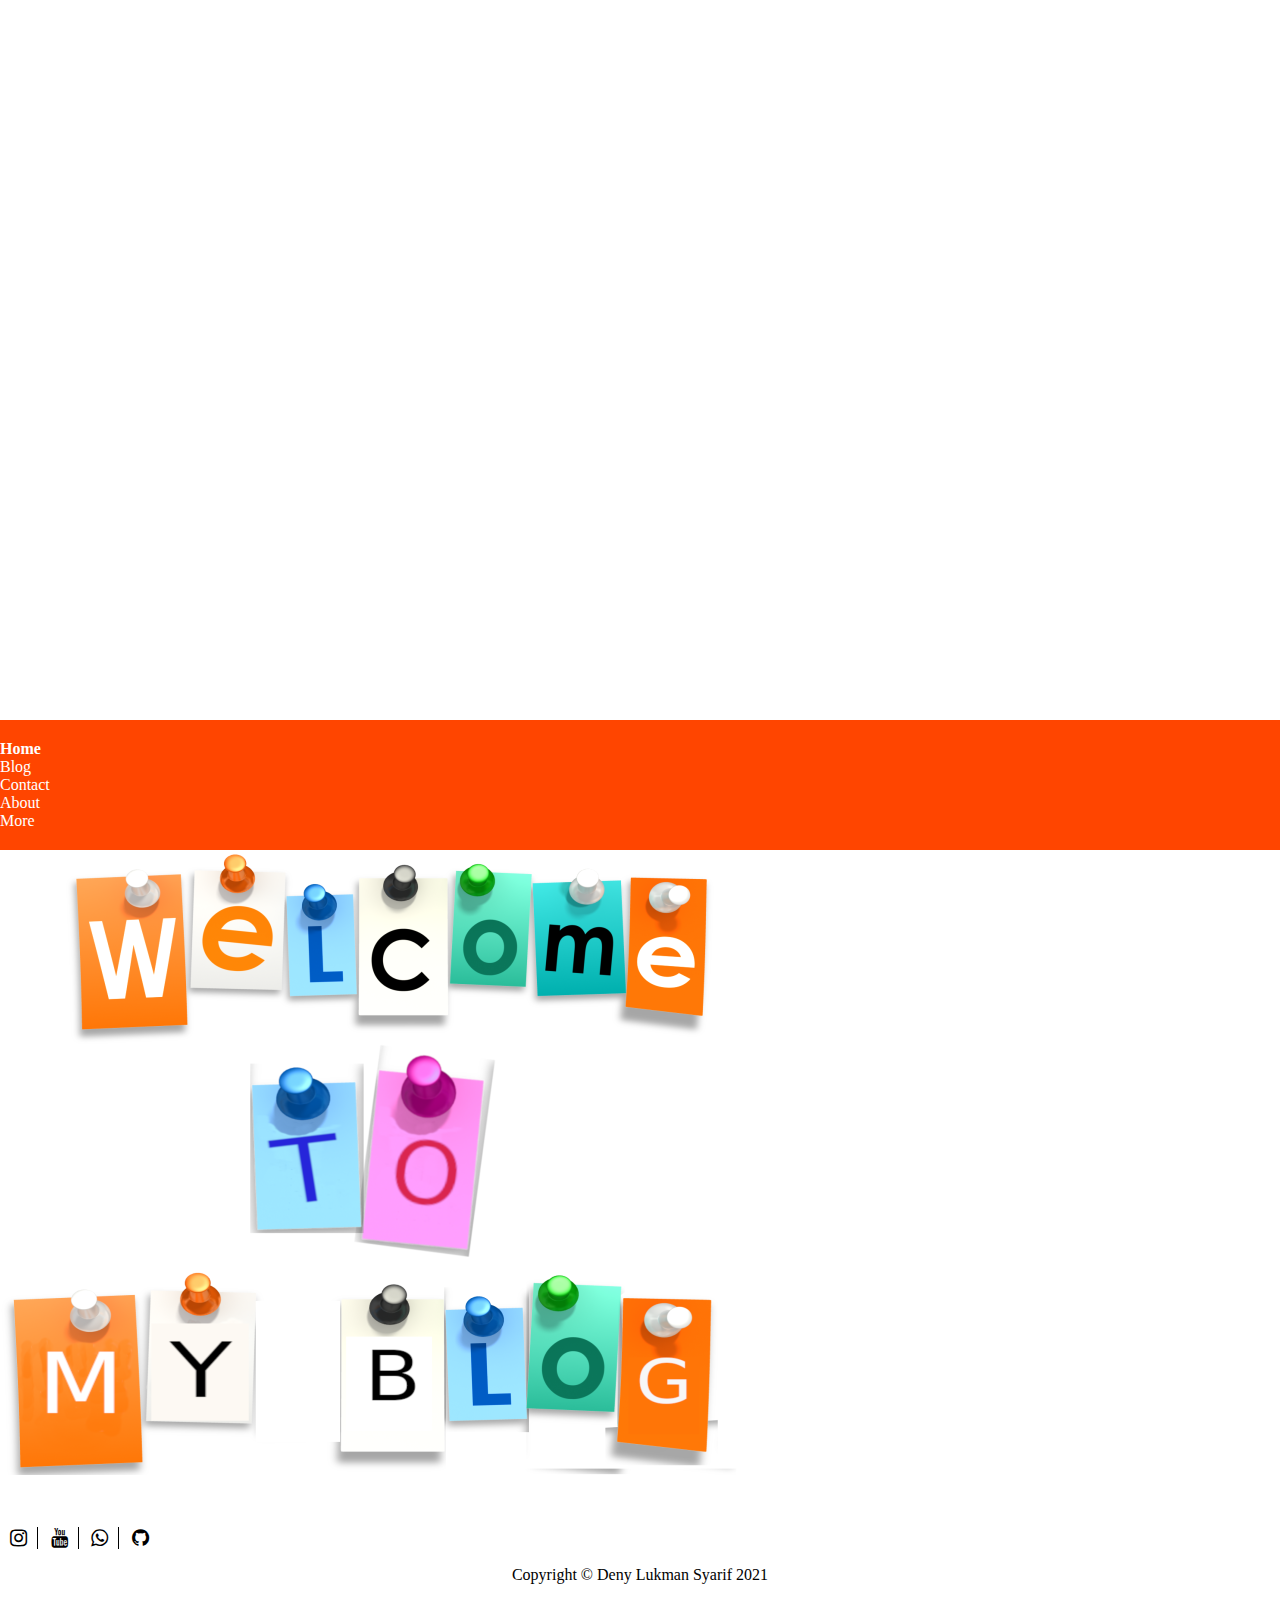
<file: index.html>
<!doctype html>
<html lang="en">
  <head>
    <!-- Required meta tags -->
    <meta charset="utf-8">
    <meta name="viewport" content="width=device-width, initial-scale=1">

    <!-- Bootstrap CSS -->
    <link href="https://cdn.jsdelivr.net/npm/bootstrap@5.1.3/dist/css/bootstrap.min.css" rel="stylesheet" integrity="sha384-1BmE4kWBq78iYhFldvKuhfTAU6auU8tT94WrHftjDbrCEXSU1oBoqyl2QvZ6jIW3" crossorigin="anonymous">
    <link rel="stylesheet" href="https://maxcdn.bootstrapcdn.com/font-awesome/4.5.0/css/font-awesome.min.css">
	<link href="./style.css" rel="stylesheet">
    <title>CAKDENY49 BLOG | HOME</title>
  </head>
  <body>
    <header>
    </header>
    
    <nav>
		  <div class="container">
        <ul class="d-flex">
          <li class="active"><a href="index.html">Home</a></li>
          <li><a href="blog.html">Blog</a></li>
          <li><a href="contact.html">Contact</a></li>
          <li><a href="about.html">About</a></li>
          <li><a href="more.html">More</a></li>
        </ul>
      </div>
    </nav>
	
    <main class="container my-5">
      <img src="./welcome.png" alt="" class="w-100">
    </main>
    
    <footer>
      <div class="d-flex justify-content-center">
        <a href="https://www.instagram.com/denylukman49"><i class="fa fa-instagram"></i></a>
        <a href="https://"><i class="fa fa-youtube"></i></a>
        <a href="https://wa.me/085729331669"><i class="fa fa-whatsapp"></i></a>
        <a href="https://github.com/theman49"><i class="fa fa-github"></i></a>
      </div>
      <p>Copyright &copy; Deny Lukman Syarif 2021</p>
    </footer>
    
    
    
    
    
    
    
    
    
    
    
    
    

    <!-- Optional JavaScript; choose one of the two! -->

    <!-- Option 1: Bootstrap Bundle with Popper -->
    <script src="https://cdn.jsdelivr.net/npm/bootstrap@5.1.3/dist/js/bootstrap.bundle.min.js" integrity="sha384-ka7Sk0Gln4gmtz2MlQnikT1wXgYsOg+OMhuP+IlRH9sENBO0LRn5q+8nbTov4+1p" crossorigin="anonymous"></script>

    <!-- Option 2: Separate Popper and Bootstrap JS -->
    <!--
    <script src="https://cdn.jsdelivr.net/npm/@popperjs/core@2.10.2/dist/umd/popper.min.js" integrity="sha384-7+zCNj/IqJ95wo16oMtfsKbZ9ccEh31eOz1HGyDuCQ6wgnyJNSYdrPa03rtR1zdB" crossorigin="anonymous"></script>
    <script src="https://cdn.jsdelivr.net/npm/bootstrap@5.1.3/dist/js/bootstrap.min.js" integrity="sha384-QJHtvGhmr9XOIpI6YVutG+2QOK9T+ZnN4kzFN1RtK3zEFEIsxhlmWl5/YESvpZ13" crossorigin="anonymous"></script>
    -->
  </body>
</html>
</file>
<file: style.css>
:root {
	font-size: 10px;
}
body {
	padding: 0;
	margin: 0;
	box-sizing: border-box;
}

a {
	text-decoration: none !important;
}

label {
	display: block;
}

.active {
	font-weight: bolder;
}

.my-image {
	width: 200px;
	height: 200px;
}



ul {
	margin: 0;
	padding: 0;
}

ul li {
	list-style: none !important;
}


header {
	height: 80vh;
	background-image: url('https://www.codecademy.com/resources/blog/content/images/2020/08/what-programming-language-should-i-learn.png');
	background-size: 100%;
	background-repeat: no-repeat;
}

nav {
	background-color: orangered;
	padding: 2rem 0;
}

nav ul li:not(:last-child) {
	margin-right: 2rem;
}

nav ul li a {
	font-size: 1.6rem;
	color: #fff;
}
nav ul li a:hover {
	color: #ccc;
}

footer {
	margin-top: 5rem;
}
footer a {
	font-size: 2rem;
	color: #000;
	padding: 0 10px;
}
footer a:not(:last-child){
	border-right: 1px solid #000;
}

footer p {
	font-size: 1.6rem;
	text-align: center;
}



/* BLOG SECTION */
.blog {
	margin: 5rem auto;
}
.blog section .details {
	visibility: hidden;
	opacity: 0;
	height: 0;
	transition: opacity .5s;
	font-size: 1.6rem;
	transform: translateY(-90rem);
}
.blog section article input#ck-1:checked + #article-1,
.blog section article input#ck-2:checked + #article-2,
.blog section article input#ck-3:checked + #article-3,
.blog section article input#ck-4:checked + #article-4,
.blog section article input#ck-5:checked + #article-5 {
	visibility: visible;
	opacity: 1;
	height: auto;
	transform: translateY(0);

	text-align: justify;
	border-top: 1px solid #333;
	padding: 2rem;
	margin: 0 2rem;
}

.blog section {
	border-radius: 10px;
	box-shadow: 0 4px 4px rgba(0,0,0,.8);
	margin: 2rem 0;
	transition: all .3s;
}

.blog section article {
	text-align: center;
	transition: all 3s;
}

.blog section:hover {
	transform: scale(1.05);
	margin: 5rem 0;
}

.blog .image {
	height: 300px;
	margin-bottom: 5rem;
	transition: all .3s;
}

/* .blog section:hover article {
	text-align: left;
}
.blog section:hover .image {
	height: 100px;
} */

.blog section article label {
	padding: 1rem 2rem;
	font-size: 3rem;
	text-align: left;
}

.blog section article label:hover {
	cursor: pointer;
}

/* .blog section article input#ck-1:checked + #article-1 > .details {
	text-align: justify;
	border-top: 1px solid #333;
	padding: 2rem;
	margin: 0 2rem;
} */












/* CONTACT SECTION */
.contact {
	font-size: 1.6rem;
	margin: 5rem auto;
}
.contact input,
.contact textarea {
	border: none;
	border-bottom: 1px solid #777;
	padding: 10px;
	font-size: 1.6rem;
}

.contact textarea{
	width: 100%;
	height: 300px;
}

.contact textarea:focus {
	box-shadow: none;
}





/* ABOUT SECTION */
.about {
	margin: 5rem auto;
	font-size: 1.6rem;
}
.about figure img {
	height: 300px;
	width: 300px;
}
.about .description {
	margin: 5rem 0;
}
.about .description p{
	text-indent: 5rem;
	text-align: justify;
	font-size: 2rem;
}
.about .title-section {
	text-align: center;
	margin-bottom: 2rem;
}
.about .title-section h1 {
	position: relative;
}

.about .title-section h1::before {
	content: "";
	position: absolute;
	top: 50%;
	left: 0;
	/* transform: translate(-50%, -50%); */
	border-bottom: 5px solid black;
	width: 35%;
}
.about .title-section h1::after {
	content: "";
	position: absolute;
	top: 50%;
	right: 0;
	/* transform: translate(-50%, -50%); */
	border-bottom: 5px solid black;
	width: 35%;
}
.about .follow-me a {
	font-size: 10rem;
	margin: 0 2rem;
	color: #000;
} 
.about a.btn {
	font-size: 1.6rem;
	padding: 1rem 5rem;
	border: 1px solid #777;
	border-radius: 2px;
	margin: 0;
	transition: all .3s;
}
.about a.btn:hover {
	background-color: #777;
	color: #fff;
	transform: translateY(-.5rem);
	box-shadow: 0 0 4px rgba(0,0,0,.8);
}
.about a.btn:active {
	transform: translateY(0);
}

.about .look-up iframe {
	height: 100%;
}




/* END */









/* MORE SECTION */
.more {
	font-size: 1.6rem;
	/* text-align: center; */
}
.more .myGrid div{
	transition: all .3s;
}
.more .myGrid div:hover {
	padding-left: 3rem;
	cursor: pointer;
	background-color: rgb(255 213 0);
}
.more .myGrid div a {
	font-size: 2.rem;
	color: #000;
	/* position: relative; */
}
.more .myGrid div:hover a::before {
	opacity: 1;
	visibility: visible;
}
.more .myGrid div a::before {
	content: ">> ";
	opacity: 0;
	margin-left: -2rem;
	visibility: hidden;
	/* position: absolute; */
	transition: all .3s;
	transition-delay: .1s;
	/* right: 100%; */
}

.myGrid {
display: grid;
grid-template-areas: 
'satu item2 item3'
'satu item4 item5'
'item6 item7 sepuluh'
'item8 item9 sepuluh'
;
}
.myGrid > div:nth-child(1) {
grid-area: satu;
}
.myGrid > div:nth-child(2){
grid-area: item2;
}
.myGrid > div:nth-child(3){
grid-area: item3;
}
.myGrid > div:nth-child(4){
grid-area: item4;
}
.myGrid > div:nth-child(5){
grid-area: item5;
}
.myGrid > div:nth-child(6){
grid-area: item6;
}
.myGrid > div:nth-child(7){
grid-area: item7;
}
.myGrid > div:nth-child(8){
grid-area: item8;
}
.myGrid > div:nth-child(9){
grid-area: item9;
}
.myGrid > div:nth-child(10) {
grid-area: sepuluh;
}

.myGrid > div {
box-shadow: 0 4px 4px rgb(0 0 0 / 50%);
width: 100%;
height: 100%;
padding: 80px 10px;
display: flex;
justify-content: center;
align-items: center;
}
.myGrid > div > a {
text-align: center;
}
</file>
